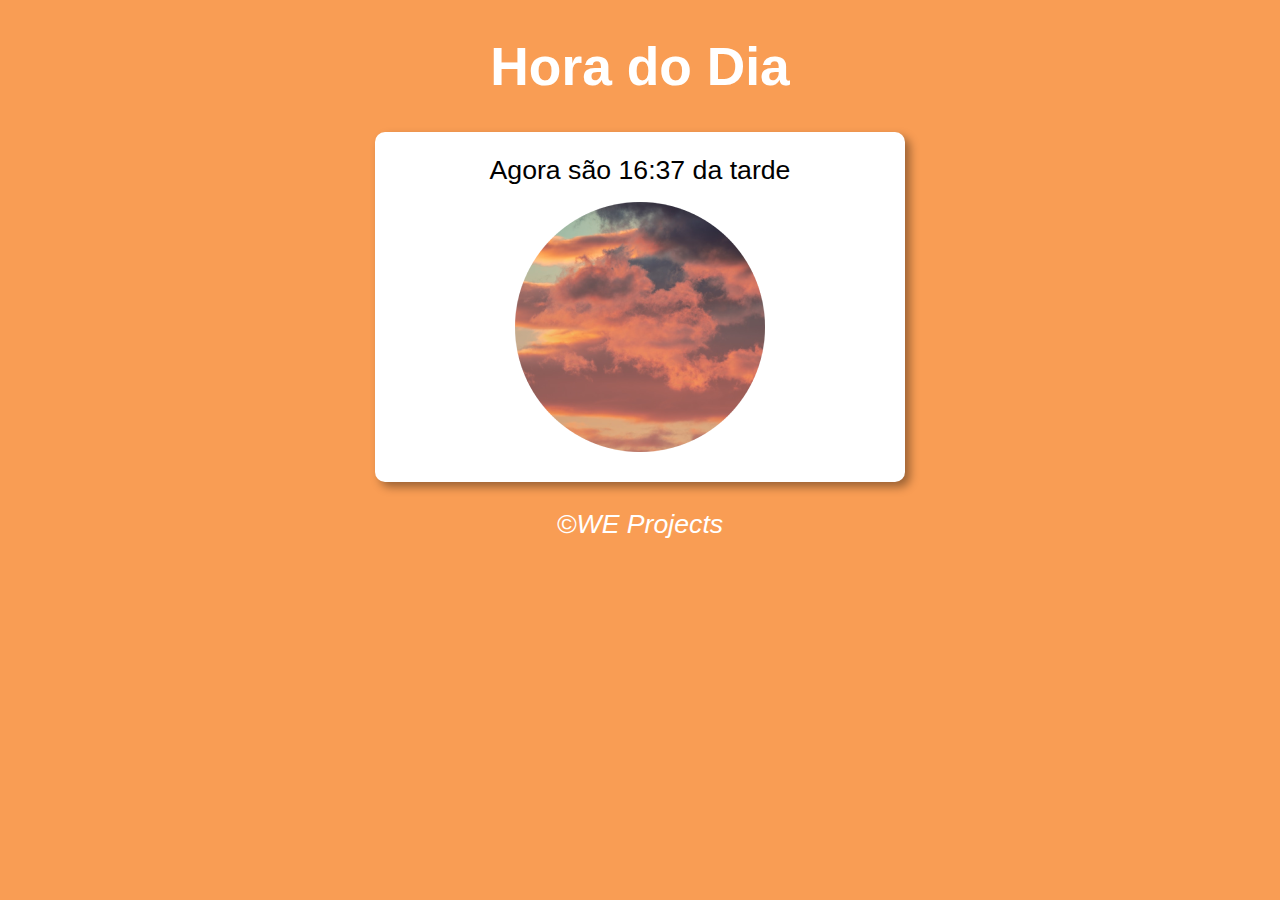
<file: aula012ex/ex014/index.html>
<!DOCTYPE html>
<html lang="pt-BR">
<head>
    <meta charset="UTF-8">
    <meta http-equiv="X-UA-Compatible" content="IE=edge">
    <meta name="viewport" content="width=device-width, initial-scale=1.0">
    <title>Que horas são?</title>
    <link rel="stylesheet" href="style.css">
</head>

<body id="bg" onload="carregar()">
    <header>
        <h1>Hora do Dia</h1>
    </header>

    <!-- //////////////////////////////// -->

    <section>
        <div id="msg">Aqui vai aparecer a hora</div>

        <div id="img"><img src="/aula012ex/ex014/img/fotomanha.png" id="foto"></div>
    </section>

    <!-- //////////////////////////////// -->

    <footer>
        <p>&copy;WE Projects</p>

    </footer>

    <script src="script.js"></script>
</body>
</html>
</file>
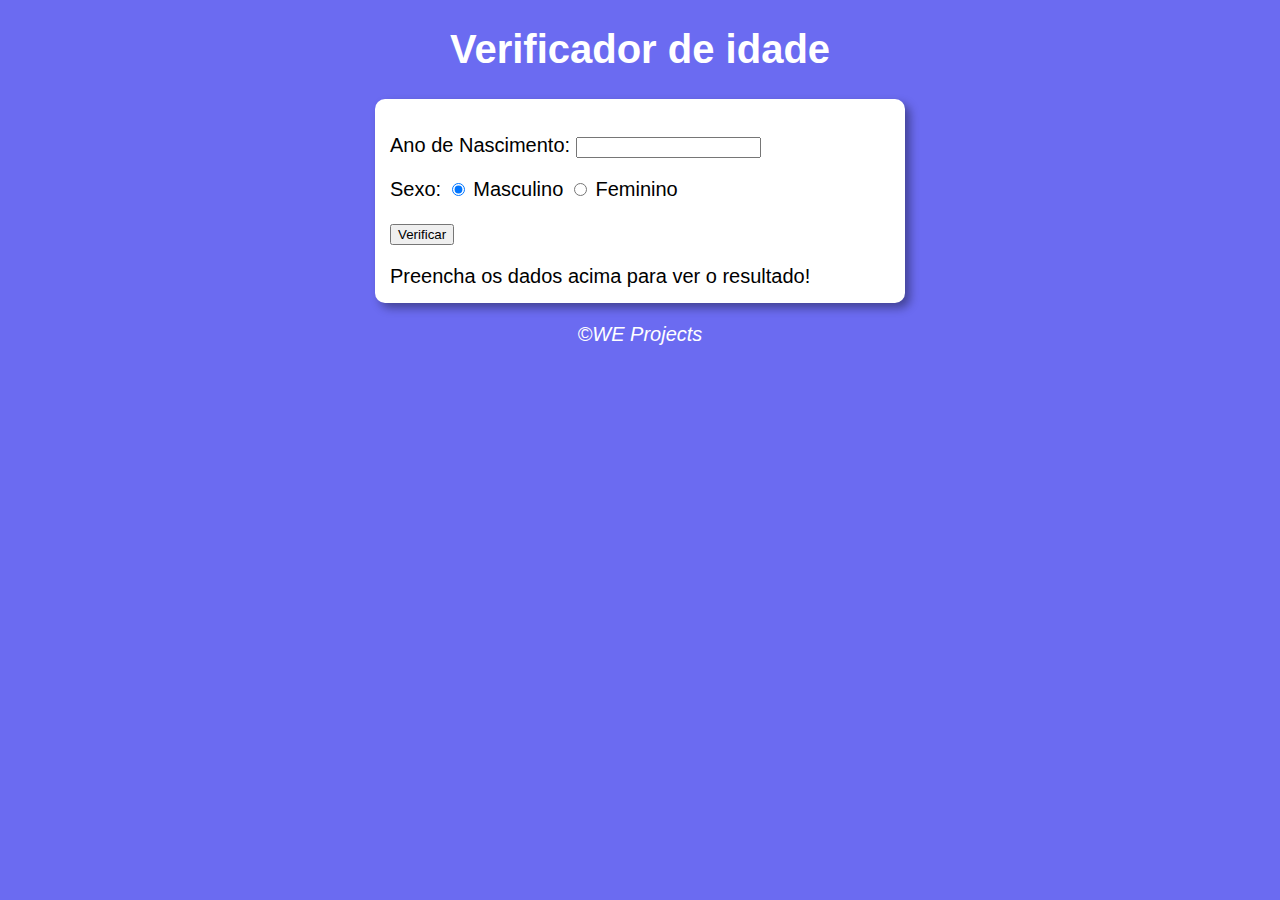
<file: aula012ex/ex015/index.html>
<!DOCTYPE html>
<html lang="pt-BR">
<head>
    <meta charset="UTF-8">
    <meta http-equiv="X-UA-Compatible" content="IE=edge">
    <meta name="viewport" content="width=device-width, initial-scale=1.0">
    <title>Verificador de idade</title>
    <link rel="stylesheet" href="style.css">
</head>
<body>
    <header>
        <h1>Verificador de idade</h1>
    </header>

    <!-- //////////////////////////////// -->

    <section>
        <div>
            <p>Ano de Nascimento:
                <input type="number" name="txtano" id="txtano" min="0">
            </p>
            <p>Sexo:
                <input type="radio" name="radsex" id="mas" checked>
                <label for="mas">Masculino</label>
                <input type="radio" name="radsex" id="fem">
                <label for="fem">Feminino</label>
            </p>
            <p>
                <input type="button" value="Verificar" onclick="verificar()">
            </p>
        </div>

        <div id="res">
            Preencha os dados acima para ver o resultado!
        </div>
    </section>

    <!-- //////////////////////////////// -->

    <footer>
        <p>&copy;WE Projects</p>

    </footer>

    <script src="script.js"></script>
</body>
</html>
</file>
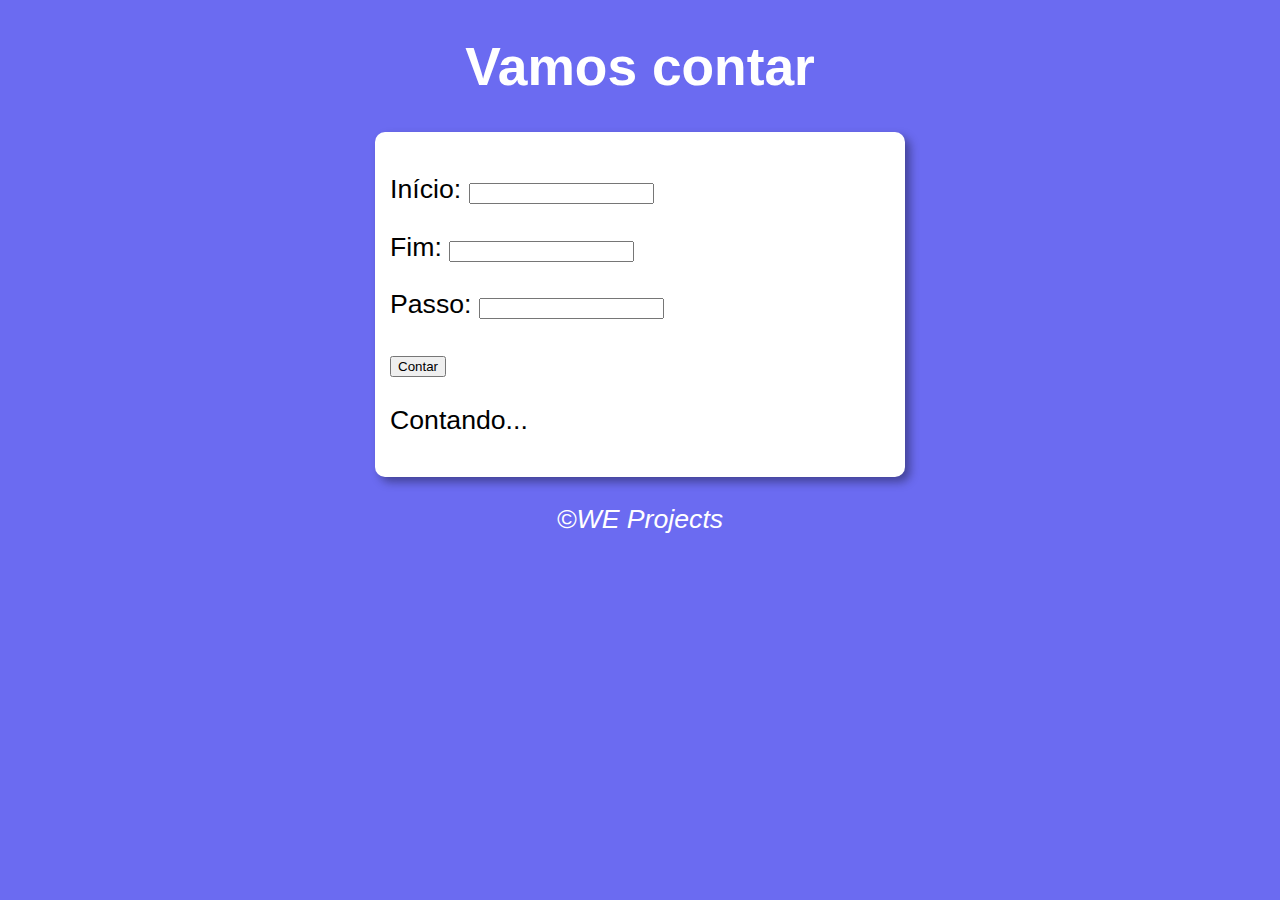
<file: aula014ex/ex016/index.html>
<!DOCTYPE html>
<html lang="pt-BR">
<head>
    <meta charset="UTF-8">
    <meta http-equiv="X-UA-Compatible" content="IE=edge">
    <meta name="viewport" content="width=device-width, initial-scale=1.0">
    <title>Exercicio 016</title>
    <link rel="stylesheet" href="style.css">
</head>
<body>
    <header>
        <h1>Vamos contar</h1>
    </header>

    <!-- //////////////////////////////// -->

    <section>
        <div>
            <p>Início:
                <input type="number" name="inicio" id="number-start">
            </p>
            <p>Fim:
                <input type="number" name="fim" id="number-end">
            </p>
            <p>Passo:
                <input type="number" name="passo" id="number-index">
            </p>

            <input type="button" value="Contar" onclick="Clicar()">
        
        </div>
        <div id="res">
            <p>Contando...</p>
        </div>
    </section>

    <!-- //////////////////////////////// -->

    <footer>
        <p>&copy;WE Projects</p>

    </footer>

    <script src="script.js"></script>
</body>
</html>
</file>
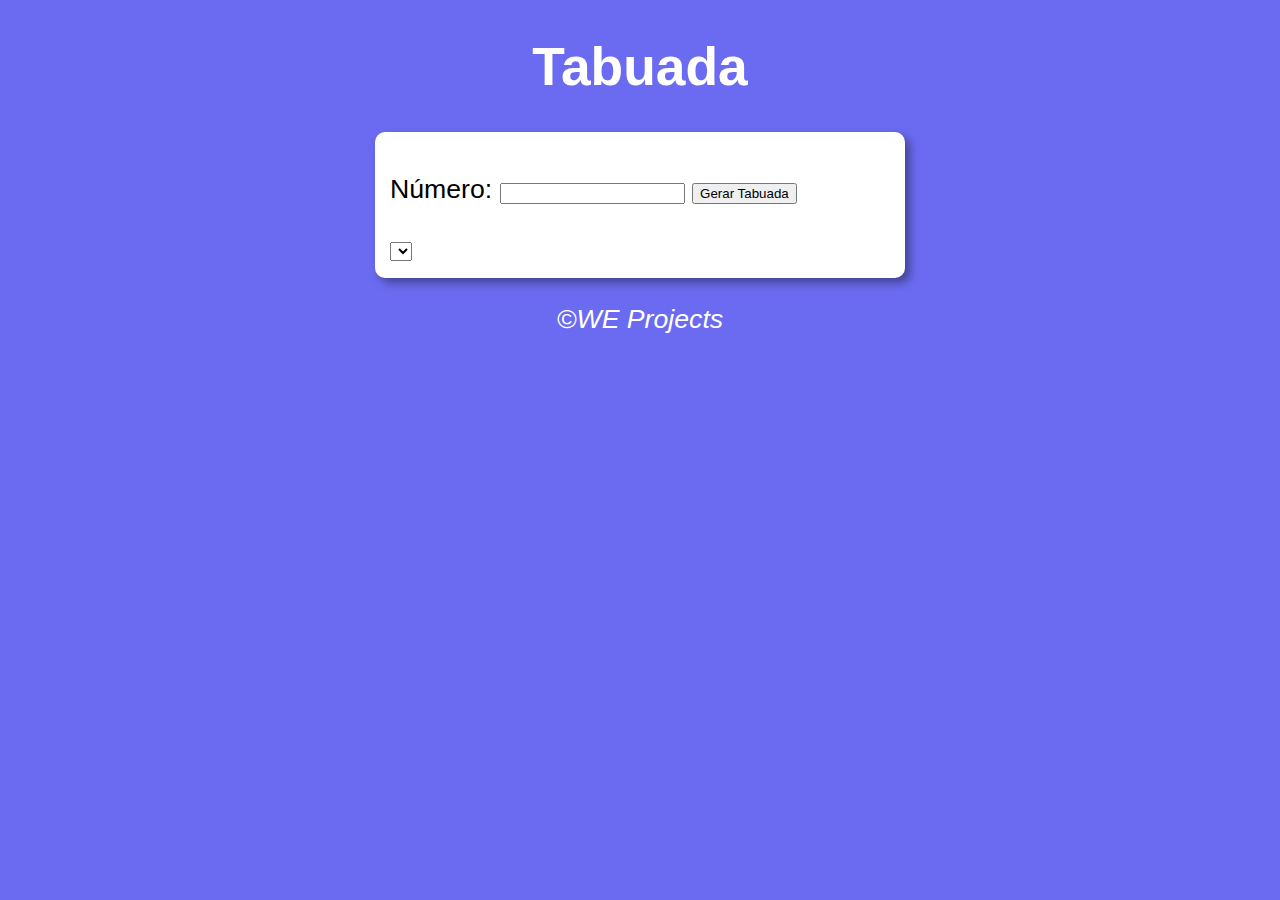
<file: aula014ex/ex017/index.html>
<!DOCTYPE html>
<html lang="pt-BR">
<head>
    <meta charset="UTF-8">
    <meta http-equiv="X-UA-Compatible" content="IE=edge">
    <meta name="viewport" content="width=device-width, initial-scale=1.0">
    <title>Que horas são?</title>
    <link rel="stylesheet" href="style.css">
    
</head>
<body>
    <header>
        <h1>Tabuada</h1>
    </header>

    <!-- //////////////////////////////// -->

    <section>
        <div>
            <p>Número: 
                <input type="number" name="num" id="text-number">

                <input type="button" value="Gerar Tabuada" onclick="Tabuada()">
            </p>
        </div>

        <div>
            <select name="tabuada" id="seltab">
                
            </select>
        </div>
    </section>

    <!-- //////////////////////////////// -->

    <footer>
        <p>&copy;WE Projects</p>

    </footer>

    <script src="https://ajax.googleapis.com/ajax/libs/jquery/3.6.0/jquery.min.js">
    </script>
    <script src="script.js"></script>
</body>
</html>
</file>
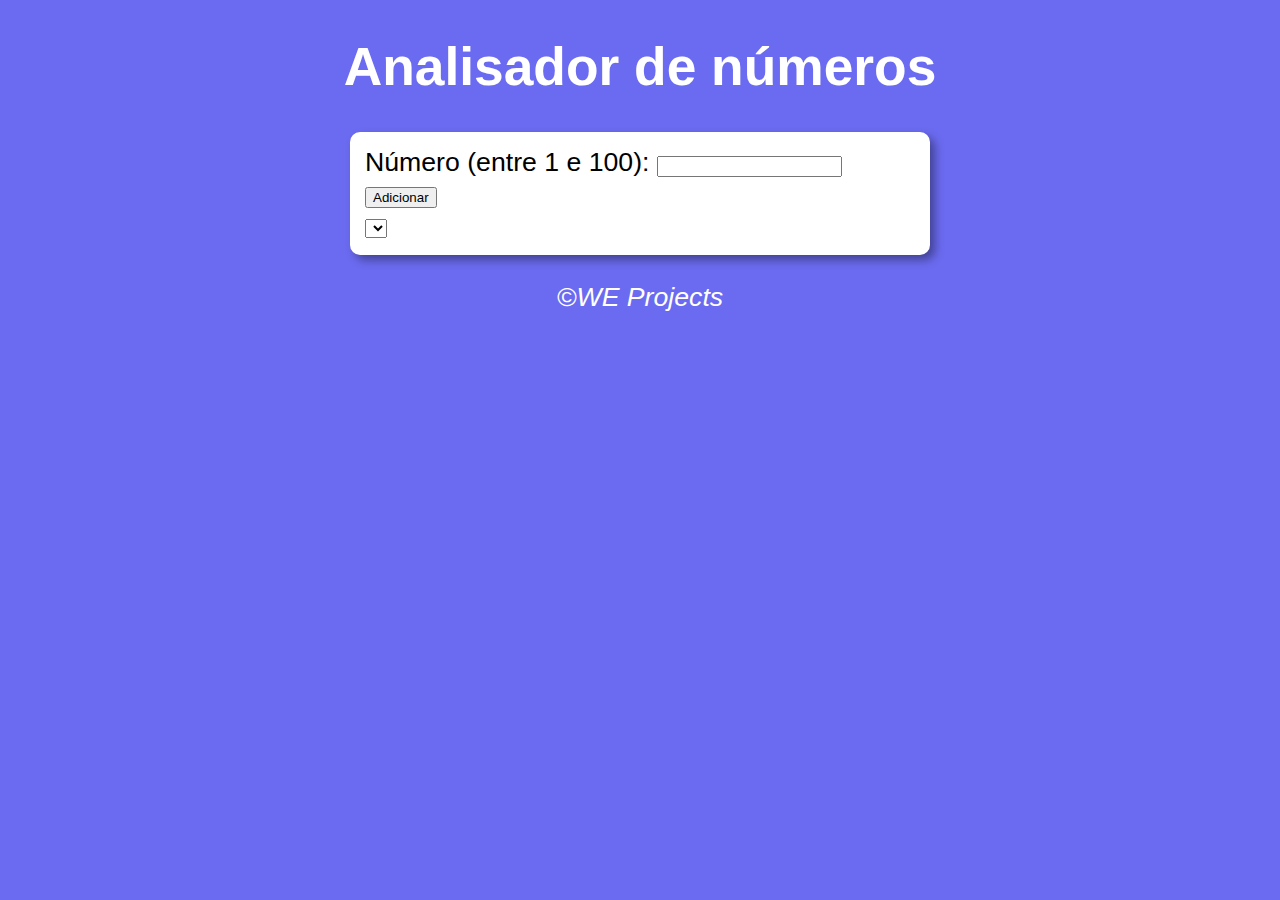
<file: aula017ex/desafio01/index.html>
<!DOCTYPE html>
<html lang="pt-BR">
<head>
    <meta charset="UTF-8">
    <meta http-equiv="X-UA-Compatible" content="IE=edge">
    <meta name="viewport" content="width=device-width, initial-scale=1.0">
    <title>Que horas são?</title>
    <link rel="stylesheet" href="style.css">
</head>
<body>
    <header>
        <h1>Analisador de números</h1>
    </header>

    <!-- //////////////////////////////// -->

    <section>
        <div>Número (entre 1 e 100):
            <input type="number" name="txtn" id="number-counter">
            <input type="button" value="Adicionar" onclick="Adicionar()"></div>

        <div id="res">
            <select name="analisador" id="selnum">
                
        </select></div>
    </section>

    <!-- //////////////////////////////// -->

    <footer>
        <p>&copy;WE Projects</p>

    </footer>
    
    <script src="script.js"></script>
</body>
</html>
</file>
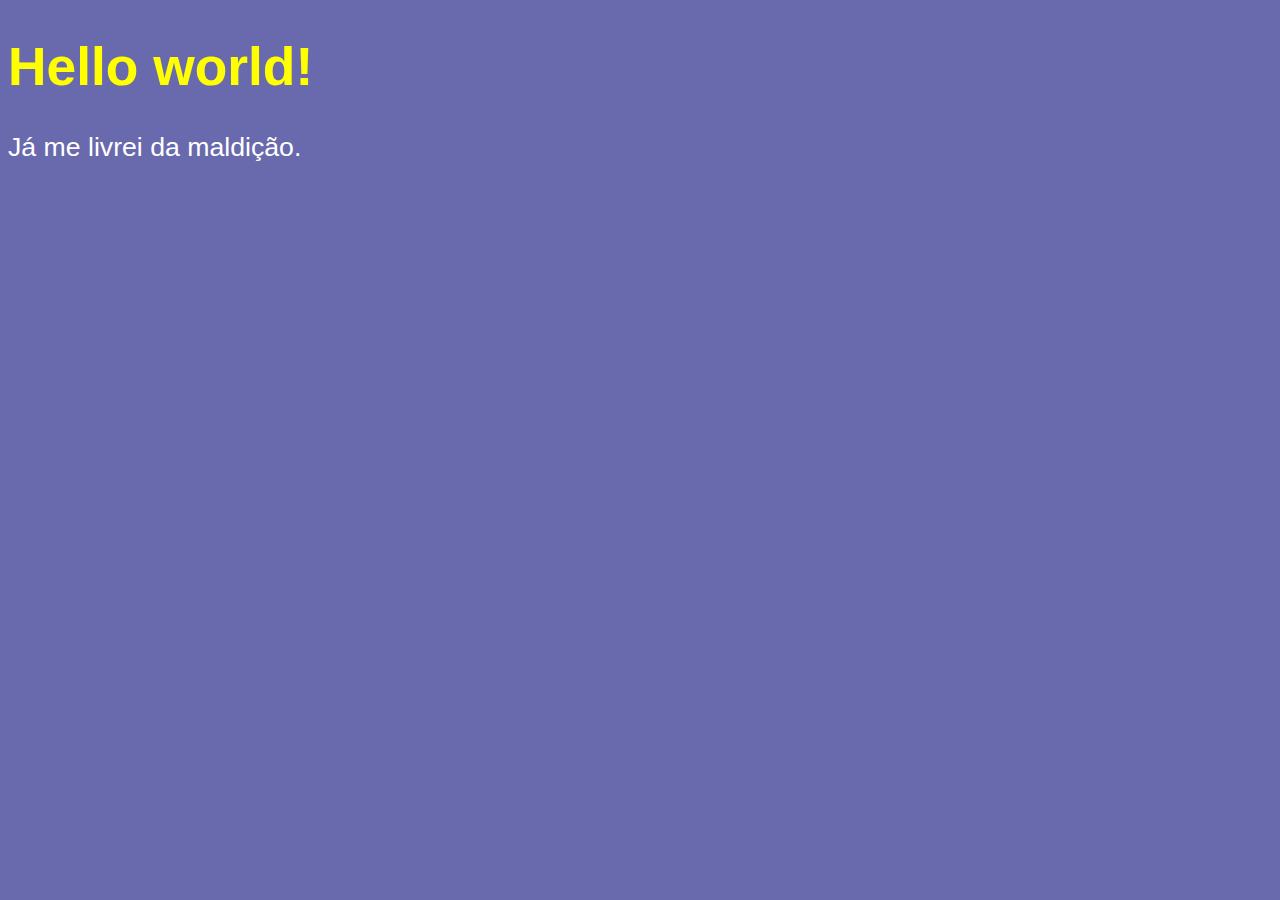
<file: aula004/ex001.html>
<!DOCTYPE html>
<html lang="pt-br">
<head>
    <meta charset="UTF-8">
    <meta http-equiv="X-UA-Compatible" content="IE=edge">
    <meta name="viewport" content="width=device-width, initial-scale=1.0">
    <title>Minha primeira página em JS</title>

    <style>
        body{
            background-color: rgb(105, 105, 173);
            font: normal 20pt Arial;
            color: white;
        }

        h1{
            color: yellow;
        }
    </style>
</head>
<body>
    <h1>Hello world!</h1>
    <p>Já me livrei da maldição.</p>
    

    <script>
        window.alert("Minha primeira mensagem!")
        window.confirm("Está gostando de JS? ")
        window.prompt("Qual é o seu nome?")
    </script>
</body>
</html>
</file>
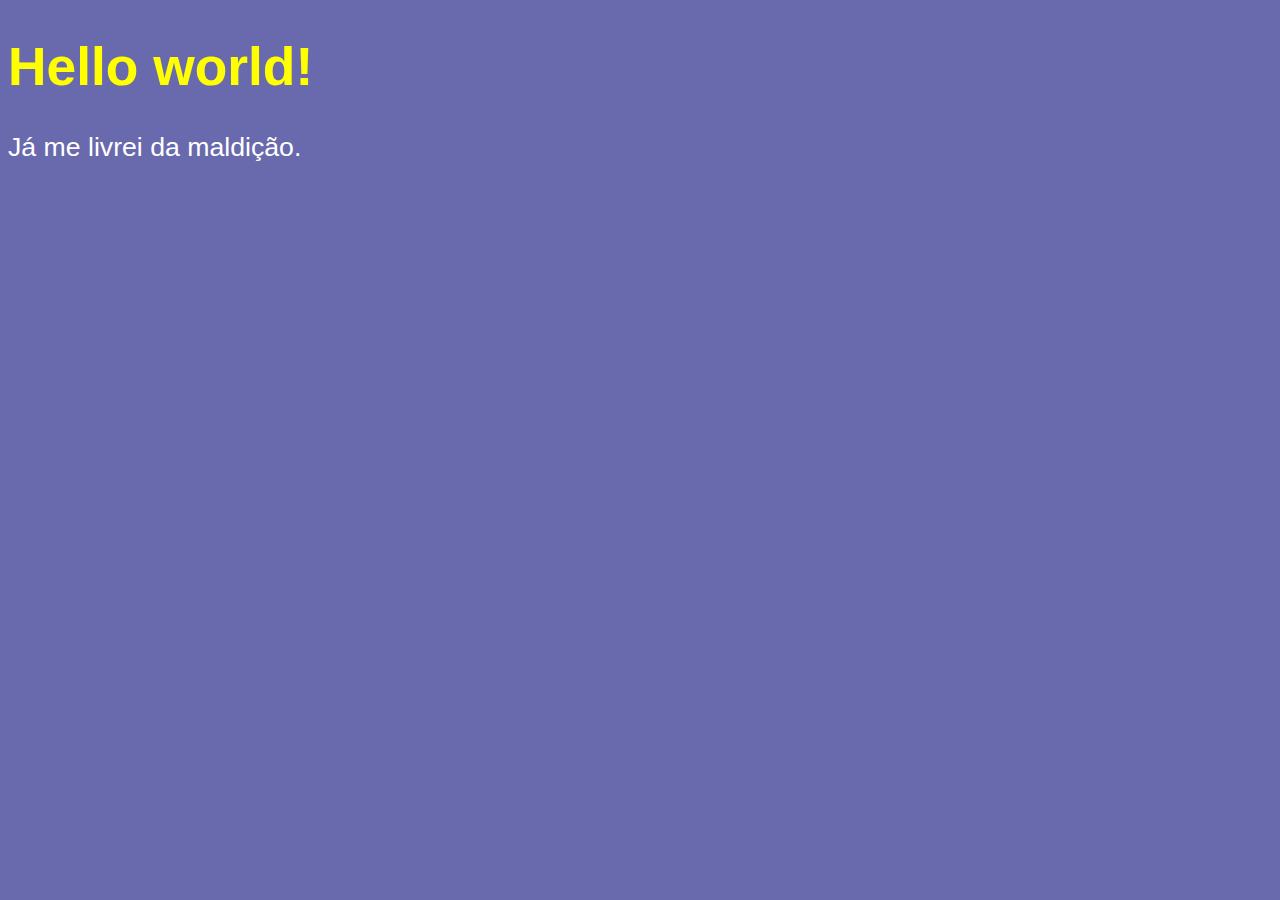
<file: aula006/ex002.html>
<!DOCTYPE html>
<html lang="pt-br">
<head>
    <meta charset="UTF-8">
    <meta http-equiv="X-UA-Compatible" content="IE=edge">
    <meta name="viewport" content="width=device-width, initial-scale=1.0">
    <title>Minha primeira página em JS</title>

    <style>
        body{
            background-color: rgb(105, 105, 173);
            font: normal 20pt Arial;
            color: white;
        }

        h1{
            color: yellow;
        }
    </style>

</head>

<body>
    <h1>Hello world!</h1>
    <p>Já me livrei da maldição.</p>
    
    <script>
        var nome = window.prompt("Qual é o seu nome?")

    </script>
</body>

</html>
</file>
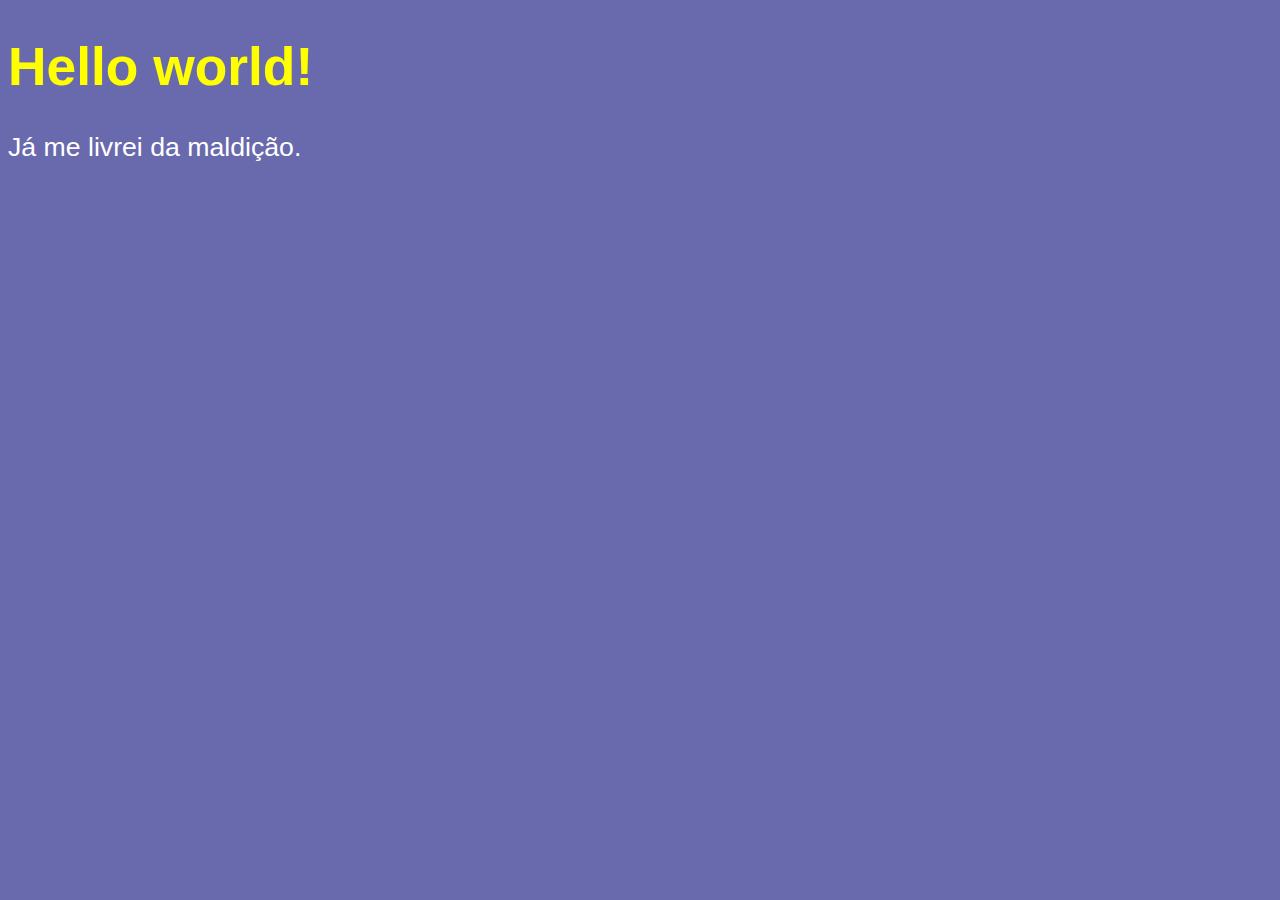
<file: aula006/ex003.html>
<!DOCTYPE html>
<html lang="pt-br">
<head>
    <meta charset="UTF-8">
    <meta http-equiv="X-UA-Compatible" content="IE=edge">
    <meta name="viewport" content="width=device-width, initial-scale=1.0">
    <title>Minha primeira página em JS</title>

    <style>
        body{
            background-color: rgb(105, 105, 173);
            font: normal 20pt Arial;
            color: white;
        }

        h1{
            color: yellow;
        }
    </style>

</head>

<body>
    <h1>Hello world!</h1>
    <p>Já me livrei da maldição.</p>
    
    <script>
        var n1 = Number(window.prompt("Digite um número: "))
        var n2 = Number(window.prompt("Digite outro número: "))
        var n3 = n1 + n2

        window.alert(`A soma entre ${n1} e ${n2} é: ${n3}`)

    </script>
</body>

</html>
</file>
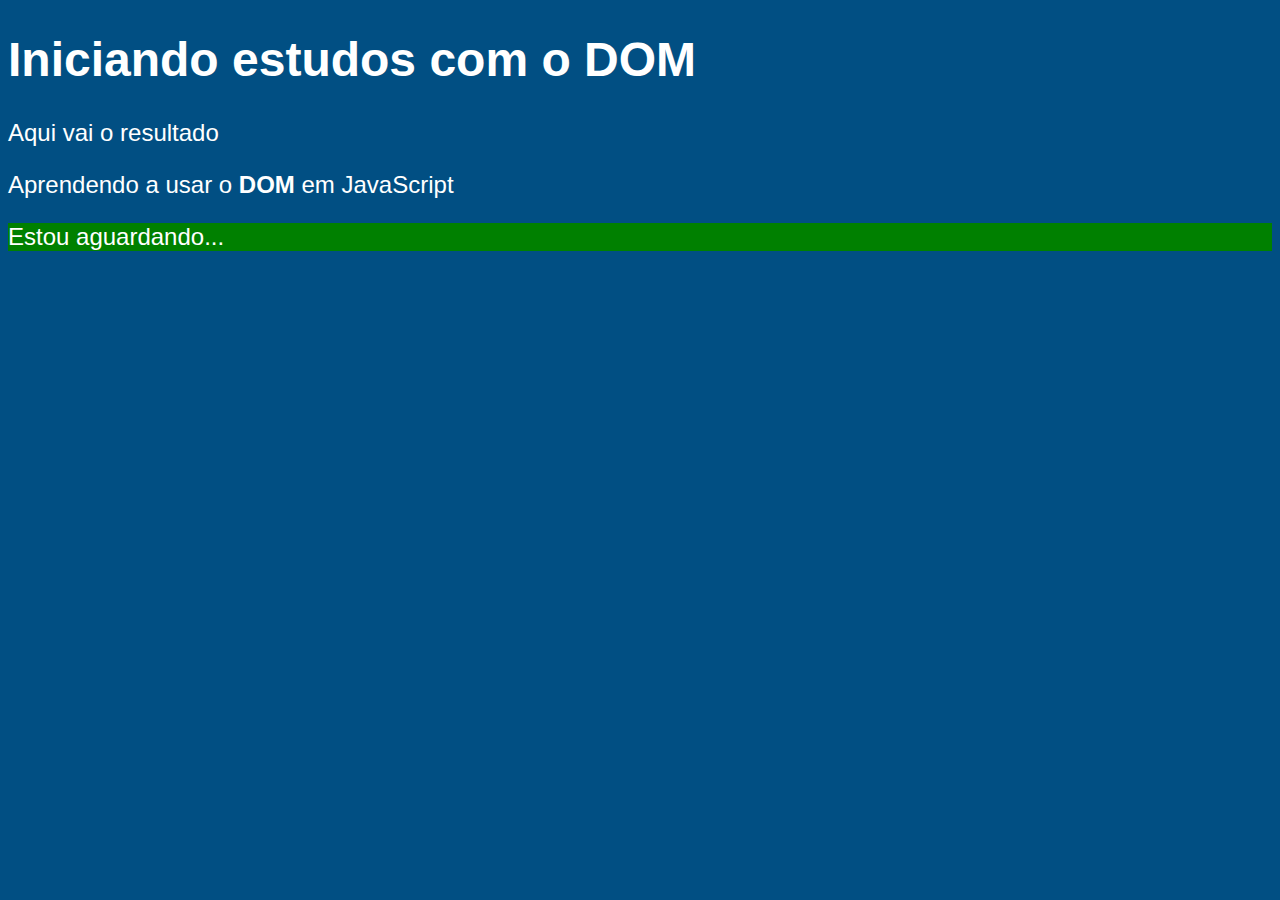
<file: aula009/ex005.html>
<!DOCTYPE html>
<html lang="pt-BR">
<head>
    <meta charset="UTF-8">
    <meta http-equiv="X-UA-Compatible" content="IE=edge">
    <meta name="viewport" content="width=device-width, initial-scale=1.0">
    <title>Primeiros passos com o DOM</title>
    <style>
        body{
            background-color: rgb(1, 79, 131);
            color: white;
            font: normal 18pt Arial;
            }
    </style>
</head>
<body>
    <h1>Iniciando estudos com o DOM</h1>
    <p>Aqui vai o resultado</p>
    <p>Aprendendo a usar o <strong>DOM</strong> em JavaScript</p>
    <div id="msg">Clique em mim</div>

    <script>
        var p1 = window.document.getElementsByTagName('p')[1]
        var d = window.document.getElementById('msg')
        d.style.background = 'green'
        d.innerText = 'Estou aguardando...'

    </script>
</body>
</html>
</file>
<file: aula012ex/ex014/style.css>
body{
    background-color: rgb(107, 107, 241);
    font: normal 20pt Arial;
}

header{
    color: white;
    text-align: center;
}

section{
    background-color: white;
    border-radius: 10px;
    padding: 15px;
    width: 500px;
    margin: auto;
    box-shadow: 5px 5px 10px rgba(0, 0, 0, 0.377);
}
div{
    text-align: center;
    padding: 8px;
}
footer{
    color: white;
    text-align: center;
    font-style: italic;
}
</file>
<file: aula012ex/ex015/style.css>
body{
    background-color: rgb(107, 107, 241);
    font: normal 15pt Arial;
}

header{
    color: white;
    text-align: center;
}

section{
    background-color: white;
    border-radius: 10px;
    padding: 15px;
    width: 500px;
    margin: auto;
    box-shadow: 5px 5px 10px rgba(0, 0, 0, 0.377);
}

footer{
    color: white;
    text-align: center;
    font-style: italic;
}
</file>
<file: aula014ex/ex016/style.css>
body{
    background-color: rgb(107, 107, 241);
    font: normal 20pt Arial;
}

header{
    color: white;
    text-align: center;
}

section{
    background-color: white;
    border-radius: 10px;
    padding: 15px;
    width: 500px;
    margin: auto;
    box-shadow: 5px 5px 10px rgba(0, 0, 0, 0.377);
}

footer{
    color: white;
    text-align: center;
    font-style: italic;
}
</file>
<file: aula014ex/ex017/style.css>
body{
    background-color: rgb(107, 107, 241);
    font: normal 20pt Arial;
}

header{
    color: white;
    text-align: center;
}

section{
    background-color: white;
    border-radius: 10px;
    padding: 15px;
    width: 500px;
    margin: auto;
    box-shadow: 5px 5px 10px rgba(0, 0, 0, 0.377);
}

footer{
    color: white;
    text-align: center;
    font-style: italic;
}
</file>
<file: aula017ex/desafio01/style.css>
body{
    background-color: rgb(107, 107, 241);
    font: normal 20pt Arial;
}

header{
    color: white;
    text-align: center;
}

section{
    background-color: white;
    border-radius: 10px;
    padding: 15px;
    width: 550px;
    margin: auto;
    box-shadow: 5px 5px 10px rgba(0, 0, 0, 0.377);
}

footer{
    color: white;
    text-align: center;
    font-style: italic;
}
</file>
